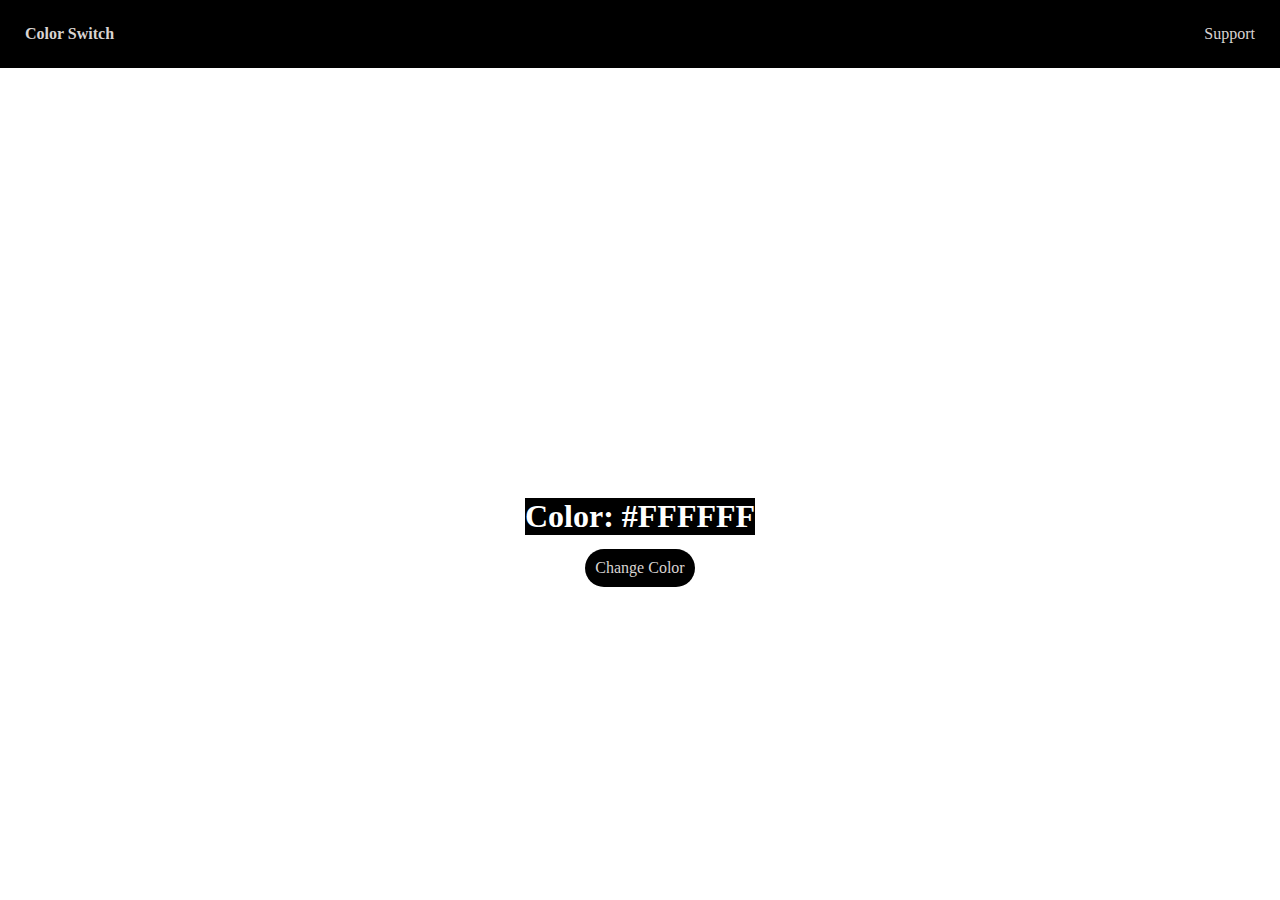
<file: index.html>
<!DOCTYPE html>
<html lang="en">
<head>
    <meta charset="UTF-8">
    <meta http-equiv="X-UA-Compatible" content="IE=edge">
    <meta name="viewport" content="width=device-width, initial-scale=1.0">

    <link rel="stylesheet" href="./scss/style.css">

    <title>Color Switcher | Home</title>
</head>
<body>
    <nav>
        <h4><a href="./index.html">Color Switch</a></h4>
        <a href="./support.html">Support</a>
    </nav>

    <main class="container">
        <h1>Color: <span class="color">#FFFFFF</span></h1>
        <a id="btn" class="btn">Change Color</a>
    </main>

    <script src="./script/app.js"></script>
</body>
</html>
</file>
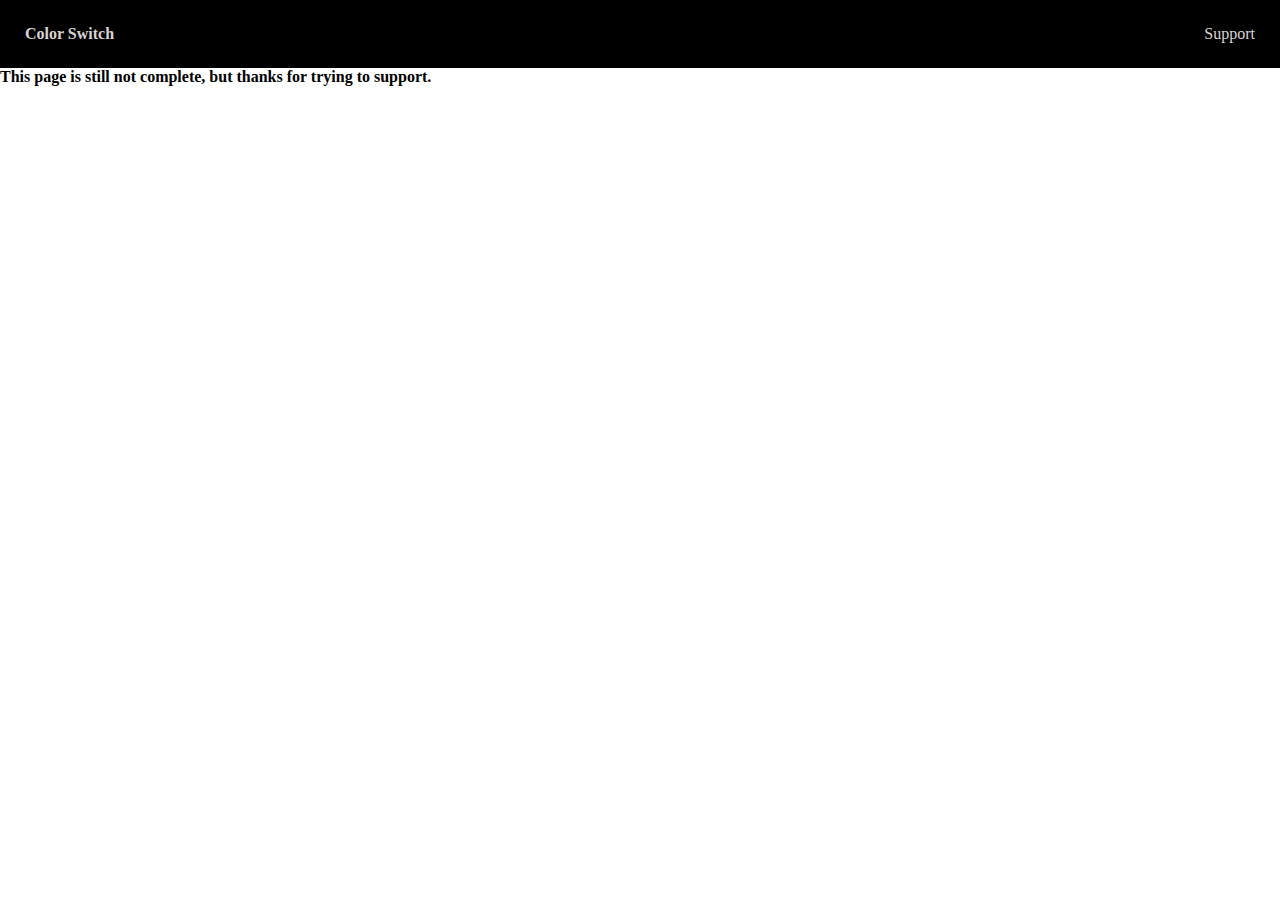
<file: support.html>
<!DOCTYPE html>
<html lang="en">
<head>
    <meta charset="UTF-8">
    <meta http-equiv="X-UA-Compatible" content="IE=edge">
    <meta name="viewport" content="width=device-width, initial-scale=1.0">

    <link rel="stylesheet" href="./scss/style.css">

    <title>Color Switcher | Support</title>
</head>
<body>
    <nav>
        <h4><a href="./index.html">Color Switch</a></h4>
        <a href="./support.html">Support</a>
    </nav>
    <main>
        <h4>This page is still not complete, but thanks for trying to support.</h1>
    </main>
    
</body>
</html>
</file>
<file: scss/style.css>
* {
  -webkit-box-sizing: border-box;
          box-sizing: border-box;
  margin: 0;
  padding: 0;
}

a {
  text-decoration: none;
  color: #d9d4d2;
}

nav {
  display: -webkit-box;
  display: -ms-flexbox;
  display: flex;
  -webkit-box-pack: justify;
      -ms-flex-pack: justify;
          justify-content: space-between;
  -webkit-box-align: center;
      -ms-flex-align: center;
          align-items: center;
  padding: 25px;
  background-color: #000;
}

.container {
  display: -webkit-box;
  display: -ms-flexbox;
  display: flex;
  -webkit-box-orient: vertical;
  -webkit-box-direction: normal;
      -ms-flex-direction: column;
          flex-direction: column;
  -webkit-box-pack: justify;
      -ms-flex-pack: justify;
          justify-content: space-between;
  -webkit-box-align: center;
      -ms-flex-align: center;
          align-items: center;
  margin-top: 26.875rem;
}

h1 {
  background-color: #000;
  color: #fffFFF;
}

.btn {
  margin-top: 0.875rem;
  border-radius: 50px;
  padding: 10px;
  border: 0px;
  background-color: #000;
  cursor: pointer;
}
/*# sourceMappingURL=style.css.map */
</file>
